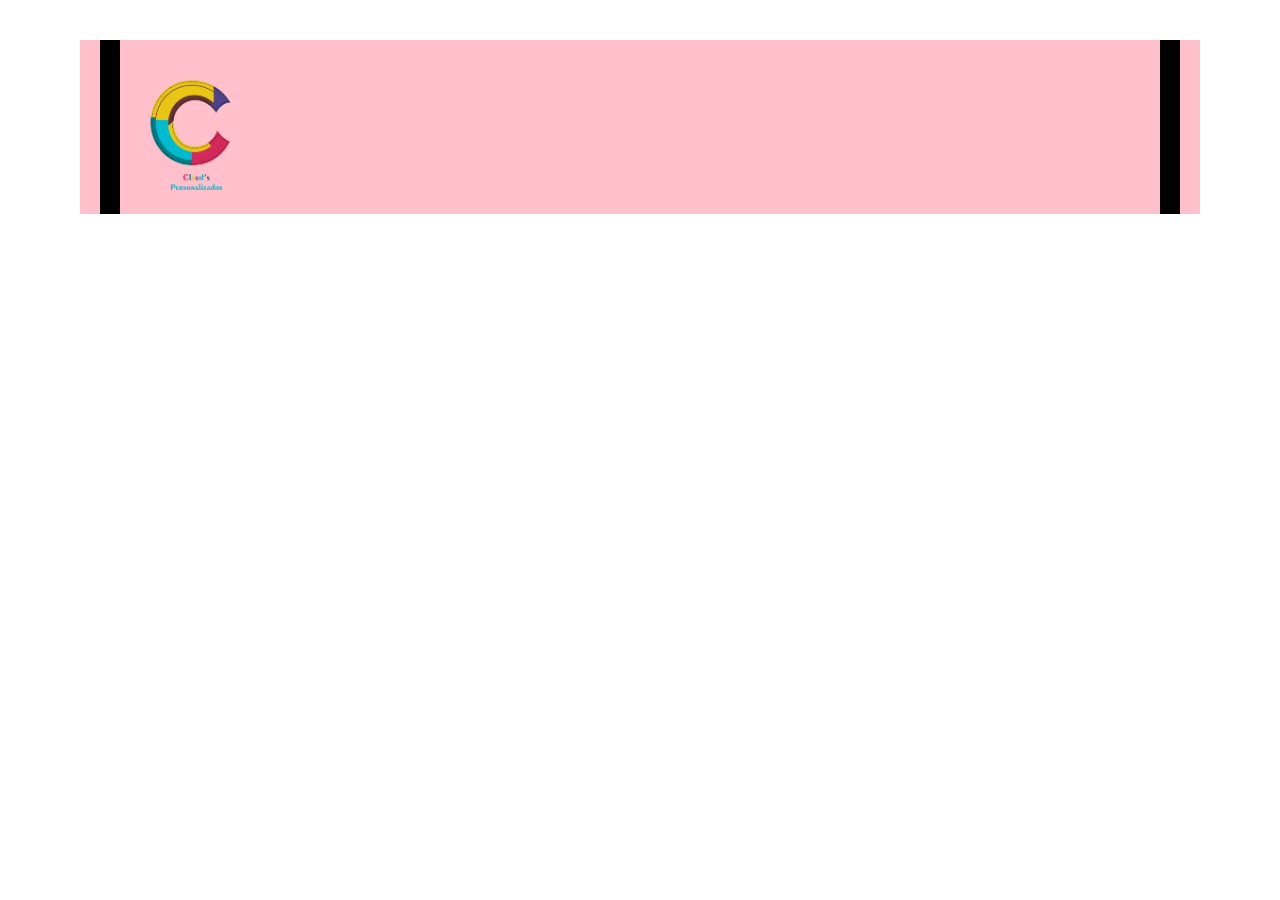
<file: clauds/index.html>
<!DOCTYPE html>
<html lang="pt-br">
<head>
    <meta charset="UTF-8">
    <meta name="viewport" content="width=device-width, initial-scale=1.0">
    <title>Document</title>

    <link rel="preconnect" href="https://fonts.googleapis.com">
    <link rel="preconnect" href="https://fonts.gstatic.com" crossorigin>
    <link href="https://fonts.googleapis.com/css2?family=Josefin+Sans:wght@400;500;600;700&family=Source+Serif+Pro:ital,wght@0,300;0,400;0,700;1,400;1,600;1,900&display=swap" rel="stylesheet">

    <link rel="stylesheet" href="css/estilos.css">
</head>
<body>
    <main>
        <header>
            <div class=content>
             <div class= logo>
            <img src="./img/Escolhida.png" alt="Logo do Clud's">
        </div>
     </div>


            
        </header>
    </main>
</body>
</html>
</file>
<file: clauds/css/estilos.css>
*{
    padding: 0;
    margin:20px ;
    font-family: Josefin Sans;
}
:root{
   --fundo-color: pink; 
}
header{

    background-color: var(--fundo-color);
   
}

.logo{
    background-color: var(--fundo-color);
    padding-top: 10px;
}
.logo img{
    width: 100px;

}
.box{
    background-color: var(--second-color);
    padding: 25px 40px;
    border-radius: 1rem;
    box-shadow: 10px 10px 30px #8700BD ;
    transition: all ease .55s;
    
}
.content{
    background-color: #000000;
}
</file>
